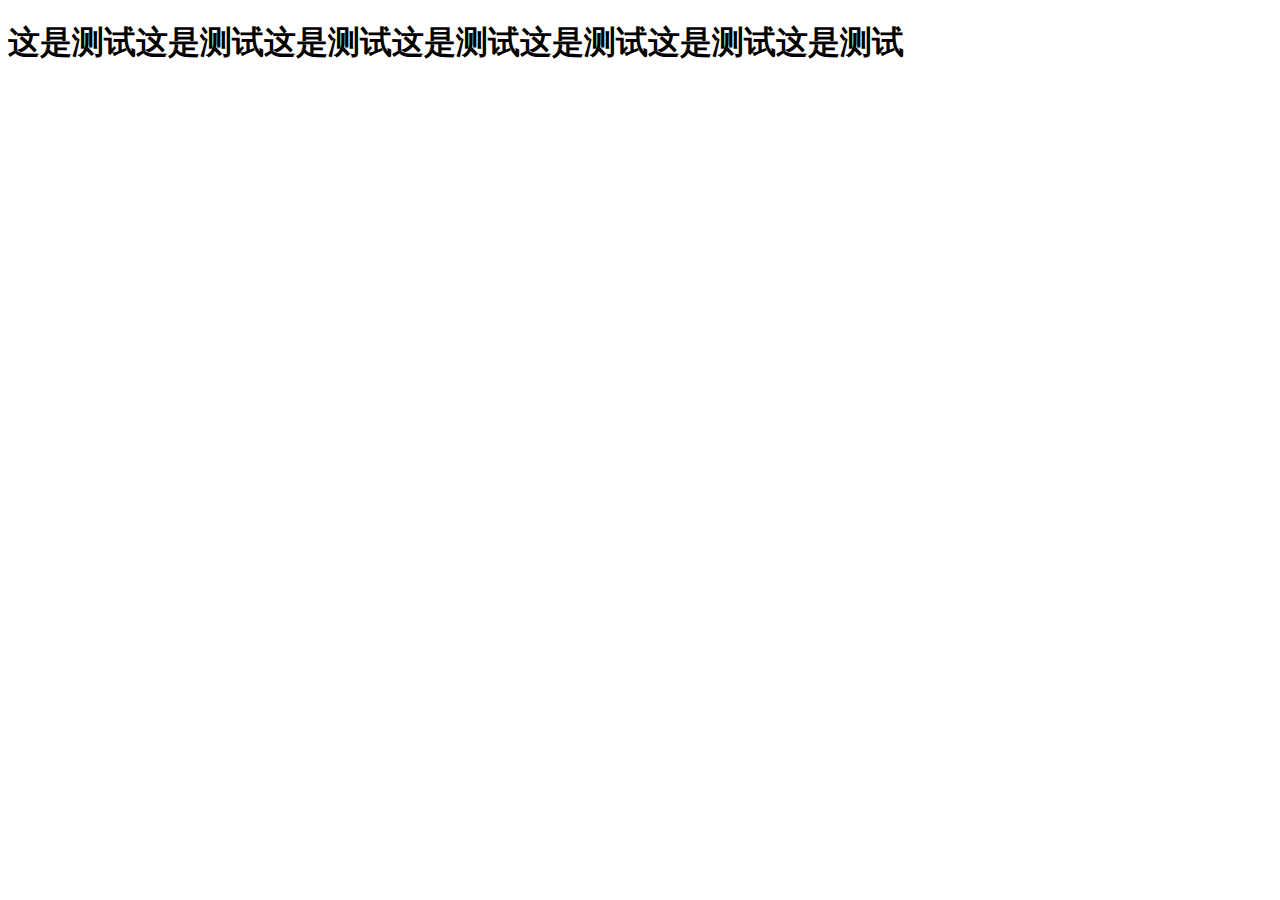
<file: modcontainer.html>
﻿<!DOCTYPE html>
<html xmlns="http://www.w3.org/1999/xhtml">
<head>
<meta http-equiv="Content-Type" content="text/html; charset=utf-8"/>
    <title></title>
</head>
<body>
    <h1>这是测试这是测试这是测试这是测试这是测试这是测试这是测试</h1>
</body>
</html>
</file>
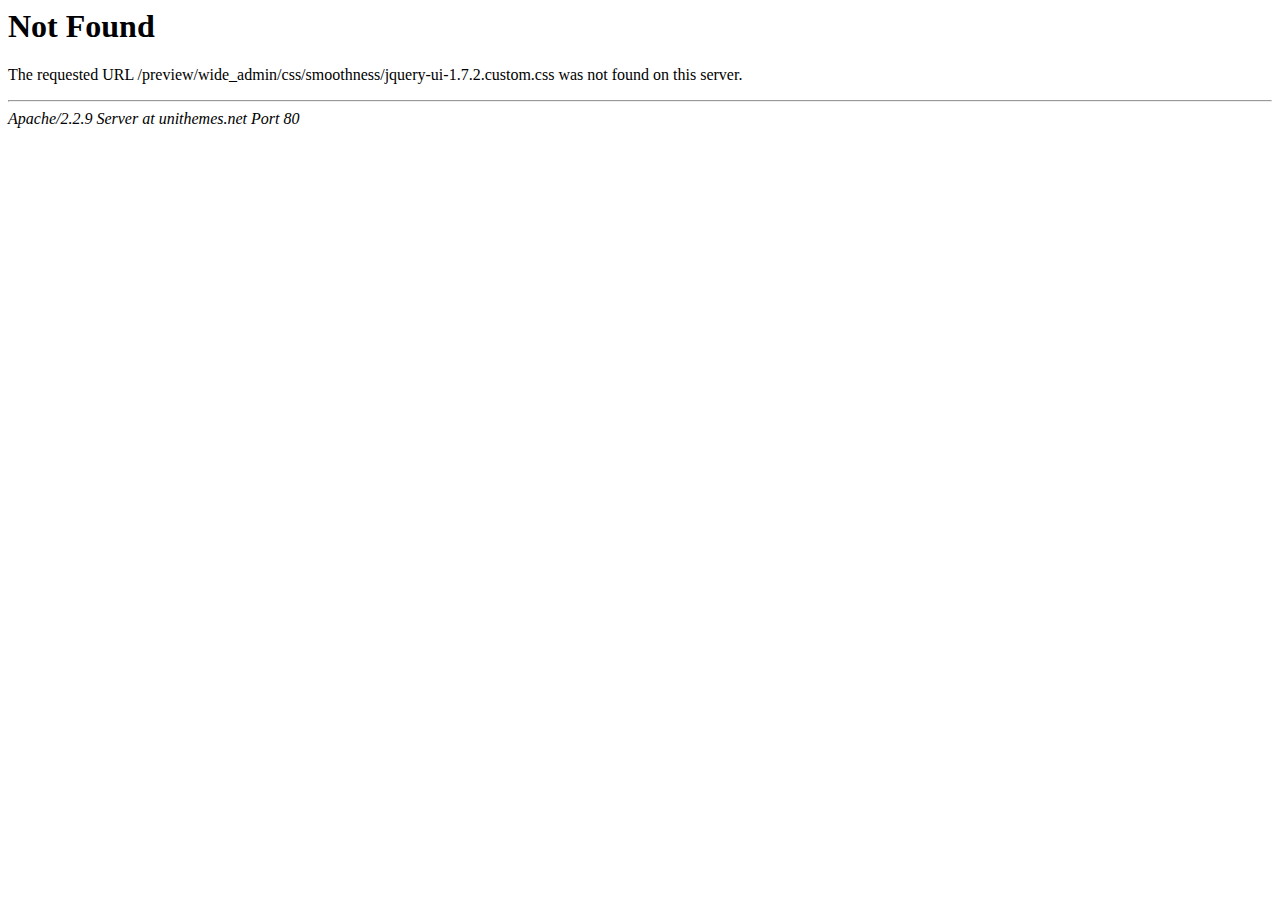
<file: css/smoothness/jquery-ui-1.7.2.custom.html>
<!DOCTYPE HTML PUBLIC "-//IETF//DTD HTML 2.0//EN">
<html><head>
<title>404 Not Found</title>
</head><body>
<h1>Not Found</h1>
<p>The requested URL /preview/wide_admin/css/smoothness/jquery-ui-1.7.2.custom.css was not found on this server.</p>
<hr>
<address>Apache/2.2.9 Server at unithemes.net Port 80</address>
</body></html>
</file>
